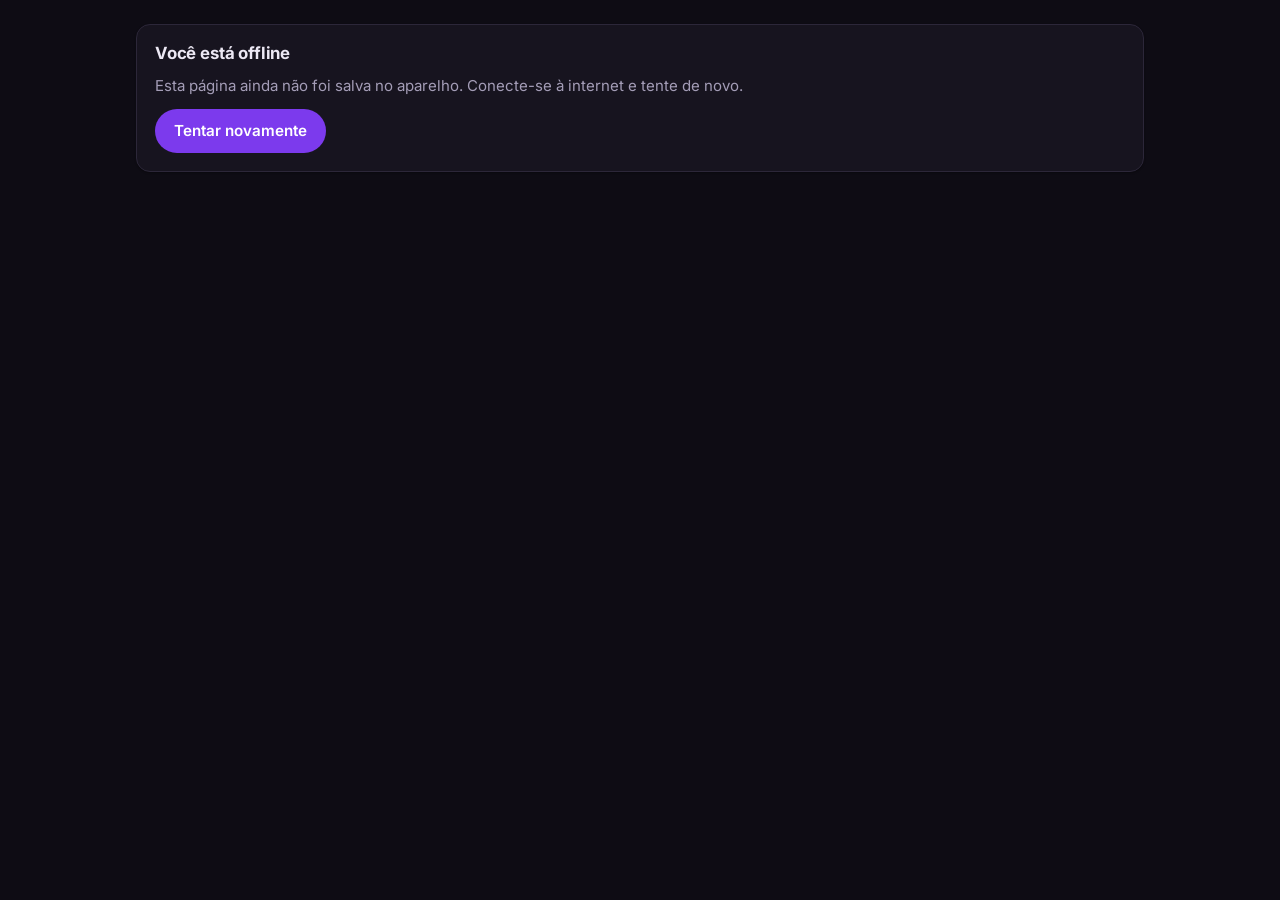
<file: offline.html>
<!DOCTYPE html>
<html lang="pt-BR">
<head>
  <meta charset="UTF-8">
  <meta name="viewport" content="width=device-width, initial-scale=1.0">
  <meta http-equiv="Content-Security-Policy" content="default-src 'self'; object-src 'none'; base-uri 'self'">
  <title>Sem conexão</title>
  <link rel="stylesheet" href="css/base.css">
  <link rel="stylesheet" href="css/layout.css">
  <link rel="stylesheet" href="css/components.css">
</head>
<body>
  <main class="conteudo">
    <section class="card">
      <h2>Você está offline</h2>
      <p>Esta página ainda não foi salva no aparelho. Conecte-se à internet e tente de novo.</p>
      <a class="botao" href="./">Tentar novamente</a>
    </section>
  </main>
</body>
</html>
</file>
<file: css/base.css>
/* Base: fontes, tokens de design (temas), reset e tipografia.
 *
 * Tema escuro ("fantasia sombria") é o padrão; o claro é opcional (Perfil → Aparência).
 * O tema fica em <html data-theme="dark|light">, definido por js/theme-boot.js
 * antes da página aparecer (sem "piscar" o tema errado).
 */

/* ---------- Fontes (arquivos locais: funcionam offline e respeitam a CSP) ---------- */
/* Inter (texto) e Cinzel (títulos) — licença SIL Open Font License */
@font-face {
  font-family: 'Inter';
  font-style: normal;
  font-weight: 400 700;
  font-display: swap;
  src: url('../fonts/inter-latin.woff2') format('woff2');
}
@font-face {
  font-family: 'Cinzel';
  font-style: normal;
  font-weight: 600 700;
  font-display: swap;
  src: url('../fonts/cinzel-latin.woff2') format('woff2');
}

/* ---------- Tokens: tema escuro (padrão) ---------- */
:root {
  color-scheme: dark;

  /* Superfícies */
  --fundo: #0e0c14;
  --card: #17141f;
  --superficie-2: #201c2b;
  --borda: #2c2739;
  --borda-forte: #3d3650;

  /* Texto */
  --texto: #ece8f4;
  --texto-suave: #a49db7;

  /* Cores de ação e significado */
  --cor-principal: #a78bfa;          /* links, ícones, destaques */
  --cor-botao: #7c3aed;              /* fundo de botão (contraste com branco) */
  --cor-botao-hover: #6d28d9;
  --cor-principal-suave: rgba(139, 92, 246, 0.16);
  --cor-destaque: #e0b45a;           /* dourado: Esperança, crítico */
  --cor-perigo: #e5484d;
  --cor-perigo-suave: rgba(229, 72, 77, 0.14);
  --cor-sucesso: #3fb950;

  /* Forma e espaço */
  --raio: 14px;
  --raio-pequeno: 10px;
  --espaco: 16px;
  --largura-max: 1040px;

  /* Sombras */
  --sombra: 0 1px 2px rgba(0, 0, 0, 0.35), 0 8px 24px rgba(0, 0, 0, 0.35);
  --sombra-leve: 0 1px 2px rgba(0, 0, 0, 0.3);

  /* Tipografia */
  --fonte-texto: 'Inter', system-ui, -apple-system, 'Segoe UI', Roboto, sans-serif;
  --fonte-titulo: 'Cinzel', Georgia, 'Times New Roman', serif;

  /* Casca do app */
  --altura-topo: 56px;
  --altura-nav: 64px;                /* navegação inferior (celular) */
  --altura-barra-inferior: 72px;     /* barra de ações do wizard */
}

/* ---------- Tokens: tema claro ---------- */
:root[data-theme="light"] {
  color-scheme: light;

  --fundo: #f6f4fb;
  --card: #ffffff;
  --superficie-2: #f1edf9;
  --borda: #e3ddf0;
  --borda-forte: #cfc6e4;

  --texto: #1c1826;
  --texto-suave: #5e5870;

  --cor-principal: #6d28d9;
  --cor-botao: #6d28d9;
  --cor-botao-hover: #5b21b6;
  --cor-principal-suave: #ede9fe;
  --cor-destaque: #b7791f;
  --cor-perigo: #c62828;
  --cor-perigo-suave: #fdecec;
  --cor-sucesso: #1a7f37;

  --sombra: 0 1px 2px rgba(28, 24, 38, 0.06), 0 8px 24px rgba(28, 24, 38, 0.08);
  --sombra-leve: 0 1px 2px rgba(28, 24, 38, 0.08);
}

/* ---------- Reset e tipografia ---------- */
* { box-sizing: border-box; }

html { -webkit-text-size-adjust: 100%; }

body {
  margin: 0;
  min-height: 100vh;
  min-height: 100dvh;
  /* --zoom: escala corrigida em js/viewport-boot.js (sem ela, 1) */
  min-height: calc(100dvh / var(--zoom, 1));
  display: flex;
  flex-direction: column;
  font-family: var(--fonte-texto);
  font-size: 15px;
  background: var(--fundo);
  color: var(--texto);
  line-height: 1.45;
  -webkit-font-smoothing: antialiased;
  -webkit-tap-highlight-color: transparent;
}

h1, h2, h3 { margin: 0 0 12px; line-height: 1.2; letter-spacing: -0.01em; }
h1 { font-family: var(--fonte-titulo); font-weight: 700; font-size: 1.6rem; letter-spacing: 0.01em; }
h2 { font-size: 1.1rem; font-weight: 700; }
h3 { font-size: 0.95rem; font-weight: 700; }
p { margin: 0 0 12px; }
a { color: var(--cor-principal); }
img { max-width: 100%; }

[hidden] { display: none !important; }

/* Toque (celular/tablet): leitura confortável à distância do braço.
   Corpo em 16px (recomendação de Material/Apple para texto principal) e tudo
   em rem cresce junto, levando os rótulos pequenos a ~12px no mínimo. */
@media (pointer: coarse) {
  html { font-size: 17px; }
  body { font-size: 16px; line-height: 1.5; }
}

:focus-visible {
  outline: 2px solid var(--cor-principal);
  outline-offset: 2px;
}

/* Ícones SVG (js/ui/icons.js): seguem o tamanho e a cor do texto */
.icone {
  width: 1.15em;
  height: 1.15em;
  flex: 0 0 auto;
  vertical-align: -0.2em;
}

/* Visível só para leitores de tela */
.sr-only {
  position: absolute;
  width: 1px;
  height: 1px;
  padding: 0;
  margin: -1px;
  overflow: hidden;
  clip: rect(0 0 0 0);
  white-space: nowrap;
  border: 0;
}

@media (prefers-reduced-motion: reduce) {
  *, *::before, *::after { animation-duration: 0.01ms !important; transition-duration: 0.01ms !important; }
}
</file>
<file: css/layout.css>
/* Layout: casca do app e estrutura das telas (mobile-first).
 *
 * Celular: barra superior compacta (voltar + título) e navegação inferior fixa,
 *          como num app instalado.
 * Desktop: marca + navegação no topo, sem barra inferior.
 *
 * Quando é "desktop": tela larga (≥ 900px) E mouse (hover + pointer fine).
 * Só a largura não basta: em vários Android a página informa ~950px de largura
 * (alta resolução, "Tamanho da exibição", zoom do Chrome) e o celular caía no
 * layout de desktop. Qualquer aparelho de toque fica com o layout de app.
 */

/* ---------- Barra superior ---------- */
.barra-topo {
  position: sticky;
  top: 0;
  z-index: 20;
  padding-top: env(safe-area-inset-top); /* "notch" do app instalado */
  background: color-mix(in srgb, var(--fundo) 85%, transparent);
  backdrop-filter: blur(14px) saturate(1.4);
  -webkit-backdrop-filter: blur(14px) saturate(1.4);
  border-bottom: 1px solid var(--borda);
}
.barra-topo__interno {
  display: flex;
  align-items: center;
  gap: 8px;
  max-width: var(--largura-max);
  min-height: var(--altura-topo);
  margin: 0 auto;
  padding: 0 12px;
}

.marca {
  font-family: var(--fonte-titulo);
  font-weight: 700;
  font-size: 1.15rem;
  letter-spacing: 0.04em;
  color: var(--texto);
  text-decoration: none;
  white-space: nowrap;
}

/* Título da tela (só no celular, em telas internas) */
.barra-topo__titulo {
  flex: 1;
  min-width: 0;
  overflow: hidden;
  text-overflow: ellipsis;
  white-space: nowrap;
  font-weight: 700;
  font-size: 1.05rem;
}
/* Com título, o celular mostra o título no lugar da marca */
body.com-titulo .marca { display: none; }
body:not(.com-titulo) .barra-topo__titulo { display: none; }
body:not(.com-titulo) .marca { flex: 1; padding-left: 4px; }

.barra-topo__acoes { display: flex; align-items: center; gap: 8px; margin-left: auto; }

/* Botão só com ícone (voltar, fechar...) — alvo de toque de 44px */
.botao-icone {
  display: inline-grid;
  place-items: center;
  width: 44px;
  height: 44px;
  padding: 0;
  border: none;
  border-radius: 50%;
  background: transparent;
  color: var(--texto);
  font-size: 1.25rem;
  cursor: pointer;
}
.botao-icone:hover { background: var(--superficie-2); }

/* Navegação no topo: só no desktop */
.nav-topo { display: none; }

/* ---------- Conteúdo ---------- */
.conteudo {
  flex: 1;
  width: 100%;
  max-width: var(--largura-max);
  margin: 0 auto;
  padding: var(--espaco);
  /* espaço para a navegação inferior fixa */
  padding-bottom: calc(var(--altura-nav) + var(--espaco) + env(safe-area-inset-bottom));
}
body.sem-nav .conteudo { padding-bottom: var(--espaco); }

/* Cada página é desenhada dentro de um .pagina (criado pelo router) */
.pagina {
  display: grid;
  gap: var(--espaco);
  align-content: start;
  animation: pagina-entra 0.2s ease-out;
}
@keyframes pagina-entra {
  from { opacity: 0; transform: translateY(6px); }
  to { opacity: 1; transform: none; }
}

/* Página com barra de ações fixa (wizard): reserva espaço para ela */
.pagina--com-barra {
  padding-bottom: calc(var(--altura-barra-inferior) + env(safe-area-inset-bottom));
}

.cabecalho-pagina {
  display: flex;
  flex-wrap: wrap;
  align-items: center;
  justify-content: space-between;
  gap: 12px;
}
.cabecalho-pagina h1 { margin: 0; }

/* ---------- Navegação inferior (celular) ---------- */
.nav-inferior {
  position: fixed;
  left: 0;
  right: 0;
  bottom: 0;
  z-index: 20;
  display: grid;
  grid-template-columns: repeat(3, 1fr);
  height: calc(var(--altura-nav) + env(safe-area-inset-bottom));
  padding-bottom: env(safe-area-inset-bottom);
  background: color-mix(in srgb, var(--card) 92%, transparent);
  backdrop-filter: blur(14px) saturate(1.4);
  -webkit-backdrop-filter: blur(14px) saturate(1.4);
  border-top: 1px solid var(--borda);
}
body.sem-nav .nav-inferior { display: none; }

.nav-inferior__item {
  display: grid;
  place-items: center;
  align-content: center;
  gap: 2px;
  color: var(--texto-suave);
  font-size: 0.72rem;
  font-weight: 600;
  text-decoration: none;
  transition: color 0.15s;
}
.nav-inferior__item .icone {
  width: 24px;
  height: 24px;
  padding: 3px 14px;
  box-sizing: content-box;
  border-radius: 999px;
  transition: background 0.15s;
}
.nav-inferior__item[aria-current="page"] { color: var(--texto); }
.nav-inferior__item[aria-current="page"] .icone {
  background: var(--cor-principal-suave);
  color: var(--cor-principal);
}

/* ---------- Barra de ações fixa (wizard): Voltar / etapa / Continuar ---------- */
.barra-inferior {
  position: fixed;
  left: 0;
  right: 0;
  bottom: 0;
  z-index: 20;
  display: flex;
  align-items: center;
  justify-content: space-between;
  gap: 8px;
  min-height: var(--altura-barra-inferior);
  padding: 12px var(--espaco);
  padding-bottom: max(12px, env(safe-area-inset-bottom));
  background: color-mix(in srgb, var(--card) 94%, transparent);
  backdrop-filter: blur(14px);
  -webkit-backdrop-filter: blur(14px);
  border-top: 1px solid var(--borda);
}
.barra-inferior .botao { flex: 0 0 auto; white-space: nowrap; padding-inline: 16px; }
.barra-inferior__etapa { flex: 1; min-width: 0; text-align: center; font-size: 0.8rem; color: var(--texto-suave); white-space: nowrap; }
.barra-inferior__etapa strong { display: block; color: var(--texto); font-size: 0.95rem; overflow: hidden; text-overflow: ellipsis; }

/* ---------- Grades de formulário ---------- */
.grade-formulario {
  display: grid;
  gap: var(--espaco);
}
/* data-zoom: celular com escala corrigida (js/viewport-boot.js) — a largura
   informada não é a útil, então fica em uma coluna */
@media (min-width: 640px) {
  :root:not([data-zoom]) .grade-formulario { grid-template-columns: 1fr 1fr; }
  :root:not([data-zoom]) .grade-formulario .ocupa-tudo { grid-column: 1 / -1; }
}

/* ---------- Rodapé (aviso do reCAPTCHA) ---------- */
/* No celular o aviso fica na tela de Perfil; o rodapé aparece só no desktop */
.rodape { display: none; }

/* Selo flutuante do reCAPTCHA: escondido (ficaria sobre o popup de dados).
   O aviso equivalente está no rodapé (desktop) e no Perfil, como o Google permite. */
.grecaptcha-badge { visibility: hidden; }

/* ---------- Desktop ---------- */
@media (min-width: 900px) and (hover: hover) and (pointer: fine) {
  :root { --altura-topo: 64px; }

  .barra-topo__interno { padding: 0 var(--espaco); gap: 24px; }
  /* No desktop: sempre a marca, nunca o botão voltar nem o título da tela */
  body.com-titulo .marca { display: inline; }
  .barra-topo__titulo, .barra-topo__voltar { display: none !important; }
  body:not(.com-titulo) .marca { flex: 0 0 auto; }

  .nav-topo { display: flex; gap: 4px; }
  .nav-topo__item {
    display: inline-flex;
    align-items: center;
    gap: 8px;
    padding: 8px 14px;
    border-radius: 999px;
    color: var(--texto-suave);
    font-weight: 600;
    font-size: 0.92rem;
    text-decoration: none;
  }
  .nav-topo__item:hover { color: var(--texto); background: var(--superficie-2); }
  .nav-topo__item[aria-current="page"] { color: var(--cor-principal); background: var(--cor-principal-suave); }

  .nav-inferior { display: none; }
  .conteudo { padding: 24px var(--espaco); }
  body.sem-nav .conteudo { padding-bottom: 24px; }

  .rodape {
    display: block;
    padding: 8px var(--espaco) max(12px, env(safe-area-inset-bottom));
    text-align: center;
    font-size: 0.75rem;
    color: var(--texto-suave);
  }
  .rodape a { color: inherit; }
  body:has(.pagina--com-barra) .rodape { padding-bottom: calc(var(--altura-barra-inferior) + 12px); }
}
</file>
<file: css/components.css>
/* Componentes reutilizáveis. Cores, raios e sombras vêm dos tokens (base.css). */

/* ============================================================
   Básicos
   ============================================================ */

/* ---------- Card ---------- */
.card {
  background: var(--card);
  border: 1px solid var(--borda);
  border-radius: var(--raio);
  padding: 18px;
  box-shadow: var(--sombra-leve);
}
.card h2 { font-size: 1.05rem; }
.card p { color: var(--texto-suave); }

/* ---------- Botões ---------- */
.botao {
  font: inherit;
  font-size: 0.95rem;
  font-weight: 600;
  min-height: 44px;              /* alvo de toque confortável */
  padding: 10px 18px;
  border: 1px solid transparent;
  border-radius: 999px;
  background: var(--cor-botao);
  color: #fff;
  cursor: pointer;
  text-decoration: none;
  display: inline-flex;
  align-items: center;
  justify-content: center;
  gap: 8px;
  transition: background 0.15s, border-color 0.15s, transform 0.1s;
}
.botao:hover { background: var(--cor-botao-hover); }
.botao:active { transform: scale(0.97); }
.botao:disabled { opacity: 0.45; cursor: not-allowed; transform: none; }

.botao--secundario {
  background: var(--superficie-2);
  color: var(--texto);
  border-color: var(--borda);
}
.botao--secundario:hover { background: var(--borda); }
.botao--perigo { background: var(--cor-perigo); }
.botao--perigo:hover { background: color-mix(in srgb, var(--cor-perigo) 85%, black); }
.botao--perigo-texto { color: var(--cor-perigo); }
.botao--claro { background: rgba(255, 255, 255, 0.15); }
.botao--pequeno { font-size: 0.85rem; min-height: 36px; padding: 6px 14px; }
.botao--grande { min-height: 52px; padding: 12px 24px; font-size: 1rem; width: 100%; }

.grupo-botoes { display: flex; flex-wrap: wrap; gap: 8px; }

/* Instalar: no celular só o ícone, discreto */
.botao--instalar { background: var(--cor-principal-suave); color: var(--cor-principal); }
.botao--instalar:hover { background: var(--cor-principal-suave); }
/* Conta na barra superior: Entrar (sem conta) ou avatar (com conta) */
.conta-topo { display: flex; }
.avatar-conta {
  display: grid;
  place-items: center;
  width: 38px;
  height: 38px;
  border-radius: 50%;
  background: linear-gradient(135deg, var(--cor-botao), #a855f7);
  color: #fff;
  font-family: var(--fonte-titulo);
  font-weight: 700;
  font-size: 1rem;
  text-decoration: none;
  box-shadow: 0 0 0 2px var(--fundo), 0 0 0 3px var(--borda-forte);
}
.avatar-conta:hover { filter: brightness(1.1); }

@media not all and (min-width: 900px) and (hover: hover) and (pointer: fine) {
  .so-desktop { display: none; }
  /* No celular, Instalar e Entrar viram botões redondos só com ícone */
  .botao--instalar,
  .botao--entrar { width: 40px; min-height: 40px; padding: 0; }
}
.grupo-botoes--cheio > .botao { flex: 1 1 140px; }

/* ---------- Aviso de rede (só aparece offline) ---------- */
.status {
  display: inline-flex;
  align-items: center;
  gap: 6px;
  font-size: 0.75rem;
  font-weight: 700;
  padding: 5px 10px;
  border-radius: 999px;
  background: var(--cor-perigo-suave);
  color: var(--cor-perigo);
}

/* ---------- Campos ---------- */
.campo { display: grid; gap: 6px; }
.campo label, .campo__rotulo { font-weight: 600; font-size: 0.88rem; }
.campo input,
.campo select,
.campo textarea,
.campo-link {
  font: inherit;
  width: 100%;
  min-height: 44px;
  padding: 10px 14px;
  border: 1px solid var(--borda);
  border-radius: var(--raio-pequeno);
  background: var(--superficie-2);
  color: var(--texto);
  transition: border-color 0.15s, box-shadow 0.15s;
}
.campo input:focus,
.campo select:focus,
.campo textarea:focus {
  outline: none;
  border-color: var(--cor-principal);
  box-shadow: 0 0 0 3px var(--cor-principal-suave);
}
.campo textarea { resize: vertical; line-height: 1.45; }
.campo input[aria-invalid="true"] { border-color: var(--cor-perigo); }
.campo__erro { color: var(--cor-perigo); font-size: 0.85rem; }
.campo__dica { font-size: 0.78rem; color: var(--texto-suave); }

/* ---------- Checkbox ---------- */
.campo--check label { display: flex; align-items: center; gap: 10px; font-weight: 600; cursor: pointer; min-height: 44px; }
.campo--check input { width: 20px; height: 20px; min-height: 0; margin: 0; accent-color: var(--cor-botao); }

/* ---------- Rótulos, selos e avisos ---------- */
.rotulo {
  margin: 0 0 6px;
  font-size: 0.72rem;
  font-weight: 700;
  letter-spacing: 0.06em;
  text-transform: uppercase;
  color: var(--texto-suave);
}
.linha-rotulo { display: flex; align-items: center; gap: 8px; margin-top: 12px; }
.linha-rotulo .rotulo { margin: 0; }

.selos { display: flex; flex-wrap: wrap; gap: 6px; margin-top: 6px; }
.selo {
  display: inline-flex;
  align-items: center;
  gap: 5px;
  padding: 3px 10px;
  border-radius: 999px;
  font-size: 0.74rem;
  font-weight: 700;
  background: var(--cor-principal-suave);
  color: var(--cor-principal);
  text-decoration: none;
}
.selo--aviso { background: var(--cor-perigo-suave); color: var(--cor-perigo); }

.aviso {
  font-size: 0.72rem;
  font-weight: 700;
  padding: 2px 8px;
  border-radius: 999px;
  background: var(--cor-perigo);
  color: #fff;
}

.vazio { text-align: center; color: var(--texto-suave); padding: 32px 16px; }
.vazio p { color: var(--texto-suave); }
.carregando { margin: 0; padding: 32px 16px; text-align: center; color: var(--texto-suave); }

/* ---------- Toast (mensagens rápidas) ---------- */
.toast {
  position: fixed;
  left: 50%;
  bottom: calc(var(--altura-nav) + 16px + env(safe-area-inset-bottom));
  transform: translateX(-50%);
  z-index: 40;
  max-width: calc(100% - 32px);
  padding: 12px 18px;
  border-radius: 999px;
  background: var(--texto);
  color: var(--fundo);
  font-size: 0.9rem;
  font-weight: 600;
  box-shadow: var(--sombra);
  animation: toast-entra 0.2s ease-out;
}
body.sem-nav .toast { bottom: calc(var(--altura-barra-inferior) + 16px + env(safe-area-inset-bottom)); }
@keyframes toast-entra {
  from { opacity: 0; transform: translate(-50%, 8px); }
  to { opacity: 1; transform: translate(-50%, 0); }
}

/* ---------- Controle segmentado (ex.: tema) ---------- */
.segmentado {
  display: grid;
  grid-auto-flow: column;
  grid-auto-columns: 1fr;
  gap: 4px;
  padding: 4px;
  border-radius: 999px;
  background: var(--superficie-2);
  border: 1px solid var(--borda);
}
.segmentado__opcao {
  display: grid;
  place-items: center;
  min-height: 40px;
  border-radius: 999px;
  font-weight: 600;
  font-size: 0.88rem;
  color: var(--texto-suave);
  cursor: pointer;
}
.segmentado__opcao input { position: absolute; opacity: 0; pointer-events: none; }
.segmentado__opcao:has(input:checked) { background: var(--card); color: var(--texto); box-shadow: var(--sombra-leve); }
.segmentado__opcao:has(input:focus-visible) { outline: 2px solid var(--cor-principal); }

/* ============================================================
   Diálogo — no celular vira "bottom sheet" (sobe de baixo)
   ============================================================ */
.dialogo {
  width: min(480px, calc(100% - 32px));
  max-height: calc(100dvh / var(--zoom, 1) - 48px);
  padding: 0;
  border: 1px solid var(--borda);
  border-radius: 20px;
  background: var(--card);
  color: var(--texto);
  box-shadow: var(--sombra);
}
.dialogo::backdrop { background: rgba(5, 4, 10, 0.6); backdrop-filter: blur(2px); }
.dialogo__corpo { display: grid; gap: 14px; padding: 22px; }
.dialogo__corpo h2 { margin: 0; font-size: 1.15rem; }
.dialogo__corpo p { margin: 0; }
.dialogo__acoes { justify-content: flex-end; margin-top: 4px; }
.dialogo__extra { margin-right: auto; }

@media (max-width: 640px), (pointer: coarse) {
  .dialogo {
    width: 100%;
    max-width: 100%;
    max-height: calc(88dvh / var(--zoom, 1));
    margin: auto 0 0;                      /* gruda embaixo */
    border-radius: 22px 22px 0 0;
    border-bottom: none;
    padding-bottom: env(safe-area-inset-bottom);
    animation: folha-sobe 0.25s cubic-bezier(0.2, 0.8, 0.2, 1);
  }
  /* "alça" da folha */
  .dialogo__corpo::before {
    content: '';
    justify-self: center;
    width: 40px;
    height: 4px;
    margin: -8px 0 2px;
    border-radius: 999px;
    background: var(--borda-forte);
  }
  .dialogo__acoes { display: grid; grid-template-columns: 1fr 1fr; }
  .dialogo__acoes .botao { width: 100%; }
  .dialogo__extra { grid-column: 1 / -1; margin: 0; }
}
@keyframes folha-sobe {
  from { transform: translateY(100%); }
  to { transform: translateY(0); }
}

/* ============================================================
   Listas (fichas, campanhas)
   ============================================================ */
.lista-fichas {
  list-style: none;
  margin: 0;
  padding: 0;
  display: grid;
  gap: 12px;
  grid-template-columns: repeat(auto-fill, minmax(280px, 1fr));
}
.ficha-item { display: grid; gap: 12px; align-content: start; }
.ficha-item h2 { margin: 0; font-size: 1.05rem; }
.ficha-item__nome { margin: 0; font-size: 1rem; }
.ficha-item__meta { font-size: 0.82rem; color: var(--texto-suave); }

.identidade { display: flex; align-items: center; gap: 12px; min-width: 0; }
.identidade h1, .identidade h2 { overflow-wrap: anywhere; }

/* ============================================================
   Retrato
   ============================================================ */
.retrato {
  display: grid;
  place-items: center;
  flex: 0 0 auto;
  border-radius: 50%;
  object-fit: cover;
  background: linear-gradient(135deg, var(--cor-principal-suave), var(--superficie-2));
  border: 2px solid var(--borda-forte);
}
.retrato--vazio { color: var(--cor-principal); font-family: var(--fonte-titulo); font-weight: 700; }
.retrato--pequeno { width: 48px; height: 48px; font-size: 1.2rem; }
.retrato--medio { width: 76px; height: 76px; font-size: 1.9rem; }
.retrato--grande { width: 112px; height: 112px; font-size: 2.6rem; }

.seletor-retrato { display: flex; flex-wrap: wrap; align-items: center; gap: var(--espaco); }
.seletor-retrato__acoes { display: grid; gap: 8px; }

/* Na ficha, o retrato é um botão para trocar a imagem */
.retrato-botao {
  position: relative;
  padding: 0;
  border: none;
  border-radius: 50%;
  background: none;
  cursor: pointer;
}
.retrato-botao:disabled { opacity: 0.6; cursor: progress; }
.retrato-botao__selo {
  position: absolute;
  right: -2px;
  bottom: -2px;
  display: grid;
  place-items: center;
  width: 28px;
  height: 28px;
  border-radius: 50%;
  background: var(--cor-botao);
  color: #fff;
  font-size: 0.8rem;
  border: 2px solid var(--card);
}

/* ============================================================
   Ficha de jogo
   ============================================================ */

/* ---------- Topo "herói": retrato, nome e recursos sempre à vista ---------- */
.ficha-heroi {
  display: grid;
  gap: 16px;
  background:
    radial-gradient(120% 90% at 0% 0%, var(--cor-principal-suave), transparent 60%),
    var(--card);
}
.ficha-heroi__topo { display: flex; align-items: center; gap: 14px; }
.ficha-heroi__identidade { flex: 1; min-width: 0; }
.ficha-heroi__identidade h1 { margin: 0 0 2px; font-size: 1.45rem; overflow-wrap: anywhere; }
.ficha-heroi__editar { align-self: start; margin: -6px -6px 0 0; }

/* Vida, Estresse (contadores compactos) e Esperança */
.ficha-vitais {
  display: grid;
  grid-template-columns: minmax(0, 1fr) minmax(0, 1fr); /* minmax(0): encolhe em telas de 360px */
  gap: 8px;
}
.ficha-vitais .contador,
.ficha-vitais__esperanca {
  padding: 10px 8px;
  border-radius: var(--raio-pequeno);
  background: var(--superficie-2);
  border: 1px solid var(--borda);
}
.ficha-vitais .contador__controles { gap: 4px; }
.ficha-vitais .contador__valor { font-size: 1.3rem; min-width: 0; }
.ficha-vitais .contador__botao { width: 36px; height: 36px; min-height: 0; font-size: 1.15rem; }
.ficha-vitais__esperanca {
  grid-column: 1 / -1;
  display: flex;
  align-items: center;
  justify-content: space-between;
  gap: 12px;
}
.ficha-vitais__esperanca .contador__rotulo { color: var(--cor-destaque); }
.ficha-vitais__esperanca .marcadores { flex-wrap: nowrap; gap: 2px; }
.ficha-vitais__esperanca .marcador { width: 38px; height: 38px; padding: 6px; }
.ficha-vitais__esperanca .marcador[aria-pressed="true"] .marcador__forma { background: var(--cor-destaque); }

/* ---------- Abas (celular) ---------- */
.abas-ficha {
  position: sticky;
  top: calc(var(--altura-topo) + env(safe-area-inset-top));
  z-index: 10;
  display: flex; /* largura de cada aba proporcional ao rótulo ("Equipamento" é o maior) */
  gap: 2px;
  padding: 4px;
  border-radius: 999px;
  background: color-mix(in srgb, var(--card) 92%, transparent);
  backdrop-filter: blur(14px);
  -webkit-backdrop-filter: blur(14px);
  border: 1px solid var(--borda);
  box-shadow: var(--sombra-leve);
}
.abas-ficha__item {
  flex: 1 1 auto;
  min-width: 0;
  display: grid;
  justify-items: center;
  gap: 2px;
  padding: 6px 4px;
  border: none;
  border-radius: 999px;
  background: transparent;
  color: var(--texto-suave);
  font: inherit;
  font-size: 0.72rem;
  font-weight: 700;
  cursor: pointer;
}
.abas-ficha__item .icone { width: 20px; height: 20px; }
.abas-ficha__item span { max-width: 100%; overflow: hidden; text-overflow: ellipsis; white-space: nowrap; }
.abas-ficha__item[aria-selected="true"] { background: var(--cor-principal-suave); color: var(--cor-principal); }

/* Painéis: no celular só a aba aberta aparece */
.ficha-paineis { display: grid; gap: var(--espaco); }
.ficha-painel { display: none; }
.ficha-painel--ativo { display: grid; gap: 14px; align-content: start; }
.ficha-painel__titulo { display: none; }

/* ---------- Atributos: grade 2×2 ---------- */
/* Todos os cartões com a mesma altura (grid-auto-rows) e o botão sempre embaixo */
.atributos { display: grid; grid-template-columns: 1fr 1fr; grid-auto-rows: 1fr; gap: 10px; }
.atributo {
  display: flex;
  flex-direction: column;
  align-items: center;
  gap: 4px;
  padding: 14px 10px 10px;
  text-align: center;
  border-radius: var(--raio);
  background: var(--superficie-2);
  border: 1px solid var(--borda);
}
.atributo__rotulo { font-size: 0.72rem; font-weight: 700; letter-spacing: 0.06em; text-transform: uppercase; color: var(--texto-suave); }
.atributo__valor { font-family: var(--fonte-titulo); font-size: 2.2rem; font-weight: 700; line-height: 1.1; }
.atributo__dica { font-size: 0.72rem; color: var(--texto-suave); min-height: 2.4em; }
.atributo__rolar { width: 100%; margin-top: auto; }
.atributo__dica { margin-bottom: 8px; }
.stat__penalidade { font-size: 0.72rem; font-weight: 700; color: var(--cor-perigo); }

/* ---------- Estado ---------- */
.bloco-estado { display: grid; gap: 8px; justify-items: start; }
.bloco-estado .grupo-botoes { width: 100%; }
.alternar[aria-pressed="true"] {
  background: var(--cor-perigo);
  border-color: var(--cor-perigo);
  color: #fff;
}

/* ---------- Blocos dentro de uma seção (mãos, armadura, experiências...) ---------- */
.subsecao { display: grid; gap: 10px; align-content: start; }
.subsecao + .subsecao { padding-top: 16px; border-top: 1px solid var(--borda); }
/* A passiva também ganha a linha, separando-a das habilidades de classe */
.habilidades__lista + .rotulo { margin-top: 10px; padding-top: 14px; border-top: 1px solid var(--borda); }

/* ---------- Texto livre (equipamento, habilidades) ---------- */
.bloco-texto + .bloco-texto { margin-top: 4px; }
.bloco-texto h3 { margin: 0 0 4px; font-size: 0.72rem; letter-spacing: 0.06em; text-transform: uppercase; color: var(--texto-suave); }
.bloco-texto p { margin: 0; color: var(--texto); white-space: pre-wrap; overflow-wrap: anywhere; }

/* ---------- Botões de dano e redução ---------- */
.botoes-dano { margin: 2px 0 6px; }
.botao--dano { background: var(--cor-perigo); }
.botao--dano:hover { background: color-mix(in srgb, var(--cor-perigo) 85%, black); }

/* ---------- Trilhas de marcação (fissuras, Esperança) ---------- */
.trilha { margin-bottom: 4px; }
.marcadores { display: flex; flex-wrap: wrap; gap: 4px; }
.marcador {
  width: 40px;
  height: 40px;
  padding: 7px;
  border: none;
  border-radius: 8px;
  background: transparent;
  cursor: pointer;
}
.marcador:disabled { cursor: default; }
.marcador__forma {
  display: block;
  width: 100%;
  height: 100%;
  background: var(--borda-forte);
  transition: background 0.15s, transform 0.15s;
}
.marcador--escudo .marcador__forma { clip-path: polygon(50% 0, 100% 15%, 100% 55%, 50% 100%, 0 55%, 0 15%); }
.marcador--circulo .marcador__forma { border-radius: 50%; }
.marcador[aria-pressed="true"] .marcador__forma { background: var(--cor-principal); transform: scale(1.05); }

/* ============================================================
   Contadores (Vida, Estresse, Suprimentos, Atributos no wizard)
   ============================================================ */
.contadores {
  display: grid;
  gap: 16px 10px;
  grid-template-columns: repeat(auto-fit, minmax(140px, 1fr));
}
.contador { display: grid; gap: 6px; justify-items: center; align-content: start; text-align: center; }
.contador__rotulo { display: inline-flex; align-items: center; gap: 5px; font-weight: 700; font-size: 0.72rem; letter-spacing: 0.06em; text-transform: uppercase; color: var(--texto-suave); }
.contador__dica { font-size: 0.72rem; color: var(--texto-suave); }
.contador__controles { display: flex; align-items: center; gap: 4px; }
.contador__valor { min-width: 2.4ch; text-align: center; font-size: 1.5rem; font-weight: 700; font-variant-numeric: tabular-nums; white-space: nowrap; }
.contador__botao {
  flex: 0 0 auto;
  width: 42px;
  height: 42px;
  min-height: 0;
  padding: 0;
  border-radius: 50%;
  font-size: 1.3rem;
  background: var(--superficie-2);
  color: var(--texto);
  border: 1px solid var(--borda);
}
.contador__botao:hover { background: var(--borda); }

/* Pontos de atributo (wizard) e contagem de escolhas (descanso) */
.pontos {
  margin: 0;
  padding: 10px 14px;
  border-radius: var(--raio-pequeno);
  background: var(--cor-principal-suave);
  color: var(--texto);
  font-weight: 700;
  text-align: center;
}
.pontos--completo,
.card .pontos--completo { background: var(--cor-botao); color: #fff; }

/* Descanso curto: lista de movimentos */
.movimentos { display: grid; gap: 8px; }
.movimentos .contador {
  grid-template-columns: 1fr auto;
  align-items: center;
  justify-items: start;
  text-align: left;
  padding: 8px 12px;
  border: 1px solid var(--borda);
  border-radius: var(--raio-pequeno);
  background: var(--superficie-2);
}
.movimentos .contador__rotulo { text-transform: none; letter-spacing: 0; font-size: 0.9rem; color: var(--texto); font-weight: 600; }
.movimentos .contador__valor { font-size: 1.1rem; min-width: 2ch; }
.movimentos .contador__botao { width: 36px; height: 36px; font-size: 1.1rem; background: var(--card); }

/* Opções do teste (Vantagem/Desvantagem) */
.opcoes-teste { display: grid; gap: 8px; }
.opcoes-teste + .opcoes-teste { padding-top: 12px; border-top: 1px solid var(--borda); }
.opcoes-teste .rotulo { margin: 0; }

/* ============================================================
   Wizard
   ============================================================ */

/* Stepper (desktop) */
.stepper {
  display: none;
  gap: 4px;
  overflow-x: auto;
  scrollbar-width: none;
  padding: 4px;
  background: var(--card);
  border: 1px solid var(--borda);
  border-radius: 999px;
}
.stepper::-webkit-scrollbar { display: none; }
.stepper__item {
  flex: 1 0 auto;
  font: inherit;
  font-size: 0.8rem;
  font-weight: 700;
  padding: 8px 14px;
  border: none;
  border-radius: 999px;
  background: transparent;
  color: var(--texto-suave);
  cursor: pointer;
}
.stepper__item:hover { color: var(--texto); }
.stepper__item[aria-current="step"] { background: var(--cor-botao); color: #fff; }

/* Progresso (celular): toque abre a lista de etapas */
.progresso {
  display: grid;
  gap: 8px;
  width: 100%;
  padding: 12px 14px;
  border: 1px solid var(--borda);
  border-radius: var(--raio);
  background: var(--card);
  color: var(--texto);
  font: inherit;
  text-align: left;
  cursor: pointer;
}
.progresso__texto { display: flex; align-items: center; gap: 8px; font-size: 0.82rem; color: var(--texto-suave); }
.progresso__texto strong { flex: 1; color: var(--texto); font-size: 0.95rem; }
.progresso__barra {
  appearance: none;
  -webkit-appearance: none;
  width: 100%;
  height: 6px;
  border: none;
  border-radius: 999px;
  background: var(--superficie-2);
  overflow: hidden;
}
.progresso__barra::-webkit-progress-bar { background: var(--superficie-2); border-radius: 999px; }
.progresso__barra::-webkit-progress-value { background: var(--cor-principal); border-radius: 999px; transition: width 0.3s; }
.progresso__barra::-moz-progress-bar { background: var(--cor-principal); border-radius: 999px; }

/* Lista de etapas (diálogo) */
.lista-etapas { list-style: none; margin: 0; padding: 0; display: grid; gap: 6px; }
.lista-etapas__item {
  display: flex;
  align-items: center;
  gap: 12px;
  width: 100%;
  min-height: 48px;
  padding: 8px 12px;
  border: 1px solid var(--borda);
  border-radius: var(--raio-pequeno);
  background: var(--superficie-2);
  color: var(--texto);
  font: inherit;
  text-align: left;
  cursor: pointer;
}
.lista-etapas__item[aria-current="step"] { border-color: var(--cor-principal); background: var(--cor-principal-suave); }
.lista-etapas__numero {
  display: grid;
  place-items: center;
  width: 26px;
  height: 26px;
  border-radius: 50%;
  background: var(--card);
  font-size: 0.8rem;
  font-weight: 700;
}
.lista-etapas__nome { flex: 1; font-weight: 600; }
.lista-etapas__estado { font-size: 0.75rem; color: var(--cor-sucesso); }
.lista-etapas__estado--pendente { color: var(--cor-perigo); font-weight: 700; }

/* Painel "Falta preencher" (rascunho) */
.pendencias { border-color: var(--cor-perigo); background: var(--cor-perigo-suave); }
.pendencias h2 { font-size: 1rem; margin-bottom: 8px; }
.pendencias ul { list-style: none; margin: 0; padding: 0; display: grid; gap: 8px; }
.pendencias li { display: grid; gap: 2px; }
.pendencias li span { font-size: 0.85rem; color: var(--texto-suave); }
.pendencias__etapa {
  justify-self: start;
  padding: 0;
  border: none;
  background: none;
  font: inherit;
  font-weight: 700;
  color: var(--cor-principal);
  text-decoration: underline;
  cursor: pointer;
}
.pendencias--ok { border-color: var(--cor-principal); background: var(--cor-principal-suave); }

/* ============================================================
   Classes e habilidades
   ============================================================ */
.lista-classes { display: grid; gap: 12px; }
.classe-opcao {
  display: grid;
  gap: 10px;
  align-content: start;
  padding: 16px;
  border: 1.5px solid var(--borda);
  border-radius: var(--raio);
  background: var(--superficie-2);
  transition: border-color 0.15s, background 0.15s;
}
.classe-opcao:has(input:checked) { border-color: var(--cor-principal); background: var(--cor-principal-suave); }
.classe-opcao--bloqueada { border-style: dashed; background: transparent; }
.classe-opcao--bloqueada .classe-opcao__nome { color: var(--texto-suave); }
.classe-opcao__topo {
  display: grid;
  grid-template-columns: auto 1fr;
  align-items: center;
  column-gap: 10px;
  cursor: pointer;
}
.classe-opcao__topo input { width: 20px; height: 20px; margin: 0; accent-color: var(--cor-botao); grid-row: span 2; }
.classe-opcao:has(input:disabled) .classe-opcao__topo { cursor: not-allowed; }
.classe-opcao__nome { font-family: var(--fonte-titulo); font-weight: 700; font-size: 1.15rem; }
.classe-opcao__req { font-size: 0.8rem; color: var(--texto-suave); }
.classe-opcao__aviso { display: flex; align-items: center; gap: 4px; margin: 0; font-size: 0.85rem; font-weight: 600; color: var(--cor-perigo); }
.classe-opcao__detalhes summary { cursor: pointer; font-size: 0.85rem; color: var(--cor-principal); }
.classe-opcao__detalhes[open] summary { margin-bottom: 4px; }
.classe-opcao__vitais { display: flex; gap: 8px; flex-wrap: wrap; }
.classe-opcao__vitais span {
  font-size: 0.78rem;
  font-weight: 700;
  padding: 3px 10px;
  border-radius: 999px;
  background: var(--card);
  border: 1px solid var(--borda);
}

.legenda {
  display: flex;
  flex-wrap: wrap;
  gap: 6px 16px;
  margin: 0;
  padding: 8px 12px;
  border-radius: var(--raio-pequeno);
  background: var(--superficie-2);
  font-size: 0.82rem;
  color: var(--texto-suave);
}
.legenda__item { display: inline-flex; align-items: center; gap: 5px; }
.habilidades { display: grid; gap: 6px; }
.habilidades .rotulo { margin-top: 4px; }
.habilidades__lista { list-style: none; margin: 0; padding: 0; display: grid; gap: 10px; }
.habilidades__lista li { display: grid; gap: 2px; }
.habilidade__texto { font-size: 0.9rem; color: var(--texto); }
.habilidades__resumo { list-style: none; margin: 0; padding: 0; display: grid; gap: 4px; font-size: 0.9rem; }
.habilidades__passiva { font-weight: 700; color: var(--texto-suave); }

/* Custos das habilidades (ícones) */
.custo { display: inline-flex; align-items: center; gap: 1px; margin-right: 2px; vertical-align: -0.15em; }
.custo__icone { width: 1em; height: 1em; }
.custo--hope { color: var(--cor-destaque); fill: currentColor; }
.custo--stress { color: #60a5fa; }
.custo--action { color: #facc15; }

/* ============================================================
   Campanhas
   ============================================================ */
.campanha__descricao { color: var(--texto-suave); white-space: pre-wrap; overflow-wrap: anywhere; margin: 0; }
.membros { list-style: none; margin: 0 0 12px; padding: 0; display: grid; gap: 8px; }
.membros li { display: flex; flex-wrap: wrap; align-items: center; gap: 8px; min-height: 36px; }
.membros li .botao { margin-left: auto; }
.lista-fichas--campanha { margin-top: 12px; }
.mini-stats { display: flex; flex-wrap: wrap; align-items: center; gap: 6px 14px; font-size: 0.82rem; color: var(--texto-suave); }
.mini-stat strong { color: var(--texto); font-size: 0.95rem; }
.convite { max-width: 560px; }
.convite h1 { margin-bottom: 4px; }

/* Formulário de uma coluna (dentro de diálogos) */
.grade-formulario--simples { grid-template-columns: 1fr !important; }

/* ============================================================
   Perfil
   ============================================================ */
.perfil-convite { display: grid; gap: 12px; }
.perfil-convite p { margin: 0; }
.perfil-identidade { display: flex; align-items: center; gap: 14px; margin-bottom: 16px; }
.perfil-identidade > div:last-child { display: grid; gap: 2px; min-width: 0; }
.perfil-identidade__nome { font-size: 1.1rem; }
.perfil-apelido { display: grid; gap: 10px; margin-bottom: 12px; }
.perfil-apelido .botao { justify-self: start; }
.aviso-legal { text-align: center; padding: 4px 8px; }
.perfil-dica { display: flex; align-items: center; gap: 8px; margin: 0; font-weight: 600; color: var(--cor-principal); }

/* ============================================================
   Popup de rolagem
   ============================================================ */
.rolagem {
  position: fixed;
  right: var(--espaco);
  bottom: calc(var(--espaco) + env(safe-area-inset-bottom));
  z-index: 30;
  width: min(340px, calc(100% - 2 * var(--espaco)));
  display: grid;
  gap: 10px;
  padding: 16px;
  border: 1px solid var(--borda);
  border-radius: 20px;
  background: var(--card);
  color: var(--texto);
  box-shadow: var(--sombra);
  animation: rolagem-entra 0.2s ease-out;
}
/* No celular fica acima da navegação inferior, ocupando a largura */
@media not all and (min-width: 900px) and (hover: hover) and (pointer: fine) {
  .rolagem {
    left: var(--espaco);
    right: var(--espaco);
    width: auto;
    bottom: calc(var(--altura-nav) + 12px + env(safe-area-inset-bottom));
  }
  body.sem-nav .rolagem { bottom: calc(var(--altura-barra-inferior) + 12px + env(safe-area-inset-bottom)); }
}
.rolagem--critico { border-color: var(--cor-destaque); box-shadow: 0 0 0 2px var(--cor-destaque), var(--sombra); }
.rolagem--esperanca { border-color: var(--cor-destaque); }
.rolagem--medo { border-color: var(--cor-principal); }
.rolagem--falha .rolagem__total { color: var(--texto-suave); }
.rolagem__topo { display: flex; align-items: start; justify-content: space-between; gap: 8px; }
.rolagem__titulo { display: block; font-size: 0.95rem; }
.rolagem__rotulo { display: block; font-size: 0.72rem; font-weight: 700; letter-spacing: 0.04em; text-transform: uppercase; color: var(--cor-principal); }
.rolagem--critico .rolagem__rotulo { color: var(--cor-destaque); }
.rolagem__fechar {
  width: 32px; height: 32px;
  border: none; border-radius: 50%;
  background: var(--superficie-2); color: var(--texto-suave);
  font-size: 1.2rem; line-height: 1; cursor: pointer;
}
.rolagem__corpo { display: flex; align-items: center; justify-content: space-between; gap: 12px; }
.rolagem__dados { display: flex; flex-wrap: wrap; align-items: center; gap: 8px; }
.rolagem__bonus { font-weight: 700; color: var(--texto-suave); }
.rolagem__total { font-family: var(--fonte-titulo); font-size: 2.6rem; font-weight: 700; line-height: 1; }
.rolagem__total--revelado { animation: total-pop 0.3s ease-out; }
.rolagem__detalhe { font-size: 0.78rem; color: var(--texto-suave); }
.rolagem__mensagem { display: grid; gap: 2px; font-size: 0.9rem; }
.rolagem__mensagem strong { font-size: 1rem; }
.rolagem__mensagem small { color: var(--texto-suave); font-size: 0.75rem; }
.rolagem--critico .rolagem__mensagem strong { color: var(--cor-destaque); }
.rolagem__acoes { margin-top: 2px; }

/* ---------- Dados (formato por número de lados) ---------- */
.dado {
  display: grid;
  place-items: center;
  width: 46px;
  height: 46px;
  font-weight: 800;
  font-size: 1.1rem;
  color: #fff;
  background: var(--cor-botao);
  border-radius: 10px;
}
.dado--d4 { border-radius: 0; clip-path: polygon(50% 0, 100% 100%, 0 100%); padding-top: 14px; }
.dado--d8 { border-radius: 0; clip-path: polygon(50% 0, 100% 50%, 50% 100%, 0 50%); }
.dado--d10 { border-radius: 0; clip-path: polygon(50% 0, 100% 40%, 82% 100%, 18% 100%, 0 40%); }
.dado--d12,
.dado--d20 { border-radius: 0; clip-path: polygon(25% 0, 75% 0, 100% 50%, 75% 100%, 25% 100%, 0 50%); }
.dado--maximo { background: #d97706; }
.dado--rolando { animation: dado-rola 0.35s linear infinite; }
.dado--esperanca { background: #d97706; }        /* dourado: Esperança */
.dado--medo { background: #4c1d95; }             /* roxo escuro: Medo */
.dado--vantagem { background: #15803d; }         /* verde: Vantagem (+) */
.dado--desvantagem { background: var(--cor-perigo); } /* vermelho: Desvantagem (−) */
.dado-rotulado { display: inline-grid; justify-items: center; gap: 3px; }
.dado-rotulado__legenda { font-size: 0.7rem; font-weight: 700; text-transform: uppercase; color: var(--texto-suave); }

@keyframes dado-rola {
  0%   { transform: rotate(0deg) scale(1); }
  50%  { transform: rotate(180deg) scale(0.85); }
  100% { transform: rotate(360deg) scale(1); }
}
@keyframes total-pop {
  0%   { transform: scale(0.5); opacity: 0; }
  70%  { transform: scale(1.15); opacity: 1; }
  100% { transform: scale(1); }
}
@keyframes rolagem-entra {
  from { transform: translateY(12px); opacity: 0; }
  to   { transform: translateY(0); opacity: 1; }
}

/* ============================================================
   Desktop (≥ 900px)
   ============================================================ */
@media (min-width: 900px) and (hover: hover) and (pointer: fine) {
  /* Ficha: sem abas; as quatro seções lado a lado */
  .abas-ficha { display: none; }
  /* Seções da mesma linha com a mesma altura */
  .ficha-paineis { grid-template-columns: 1fr 1fr; align-items: stretch; }
  .ficha-painel { display: grid; gap: 14px; align-content: start; }
  .ficha-painel__titulo { display: block; margin: 0; }

  .ficha-heroi { grid-template-columns: minmax(0, 1fr) minmax(0, 1.1fr); align-items: center; }
  .ficha-vitais { grid-template-columns: 1fr 1fr 1fr; }
  .ficha-vitais__esperanca { grid-column: auto; flex-direction: column; justify-content: center; }
  /* 4 marcadores de Esperança numa linha só */
  .ficha-vitais__esperanca .marcadores { flex-wrap: nowrap; gap: 2px; }
  .ficha-vitais__esperanca .marcador { width: 34px; height: 34px; padding: 6px; }

  /* Wizard: stepper no lugar da barra de progresso */
  .stepper { display: flex; }
  .progresso { display: none; }

  .lista-classes { grid-template-columns: repeat(3, 1fr); }
}
</file>
